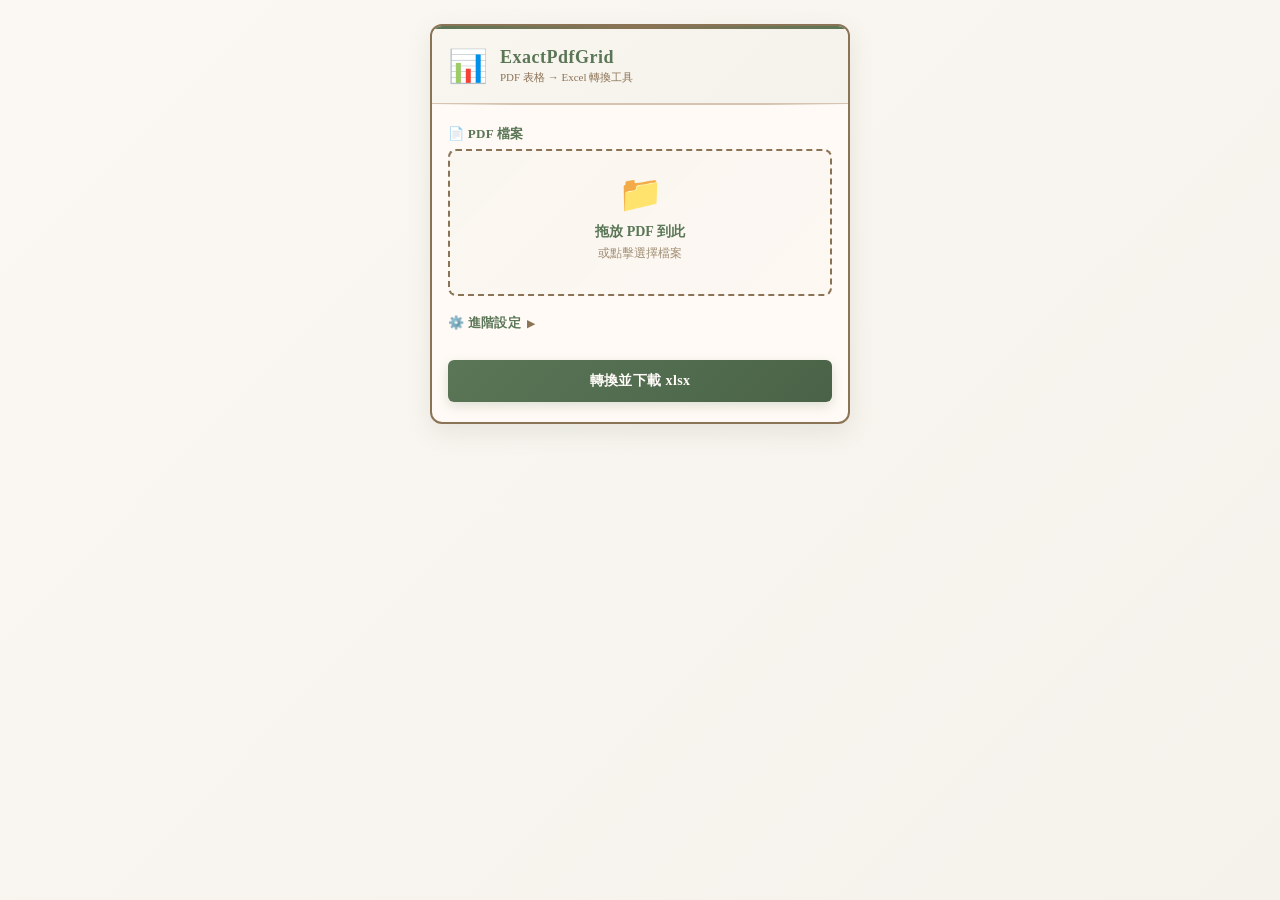
<file: web/index.html>
<!doctype html>
<html lang="zh-Hant">
<head>
  <meta charset="utf-8" />
  <meta name="viewport" content="width=device-width,initial-scale=1" />
  <title>ExactPdfGrid – PDF 表格提取</title>
  <link rel="stylesheet" href="style.css" />
</head>
<body>
  <div class="container">
    <div class="header-decoration"></div>

    <div class="header">
      <div class="title-icon">📊</div>
      <div>
        <h1 class="main-title">ExactPdfGrid</h1>
        <p class="subtitle">PDF 表格 → Excel 轉換工具</p>
      </div>
    </div>

    <div class="divider"></div>

    <div class="form-section">

      <!-- PDF 上傳 -->
      <div class="field">
        <label class="label-icon">📄 PDF 檔案</label>
        <input id="pdfFile" type="file" accept="application/pdf" />
        <div id="pdfUploadArea" class="pdf-upload-area">
          <div class="upload-icon">📁</div>
          <p class="upload-text">拖放 PDF 到此</p>
          <p class="upload-subtext">或點擊選擇檔案</p>
          <div id="fileName" class="file-name"></div>
        </div>
      </div>

      <!-- 進階設定 -->
      <div class="field">
        <label class="label-icon adv-toggle" id="advToggle" role="button" tabindex="0">
          ⚙️ 進階設定
          <span class="toggle-arrow">▶</span>
        </label>
        <div id="advPanel" class="adv-panel collapsed">
          <div class="adv-row">
            <label>DPI</label>
            <input type="number" id="dpi" value="200" min="72" max="600" />
          </div>
          <div class="adv-row">
            <label>最小線段像素</label>
            <input type="number" id="minLine" value="8" min="1" max="200" />
          </div>
          <div class="adv-row">
            <label>墨水門檻</label>
            <input type="number" id="inkThreshold" value="240" min="100" max="255" />
          </div>
          <div class="adv-row">
            <label>線段長寬比</label>
            <input type="number" id="aspectRatio" value="40" min="1" max="100" step="0.5" />
          </div>
          <div class="adv-row">
            <label>Cluster 間距</label>
            <input type="number" id="clusterGap" value="8" min="1" max="40" />
          </div>
        </div>
      </div>

      <!-- 送出按鈕 -->
      <button id="convertBtn" class="btn-primary">轉換並下載 xlsx</button>
    </div>

    <!-- 狀態 -->
    <div id="status" class="status"></div>
  </div>

  <script src="app.js"></script>
</body>
</html>
</file>
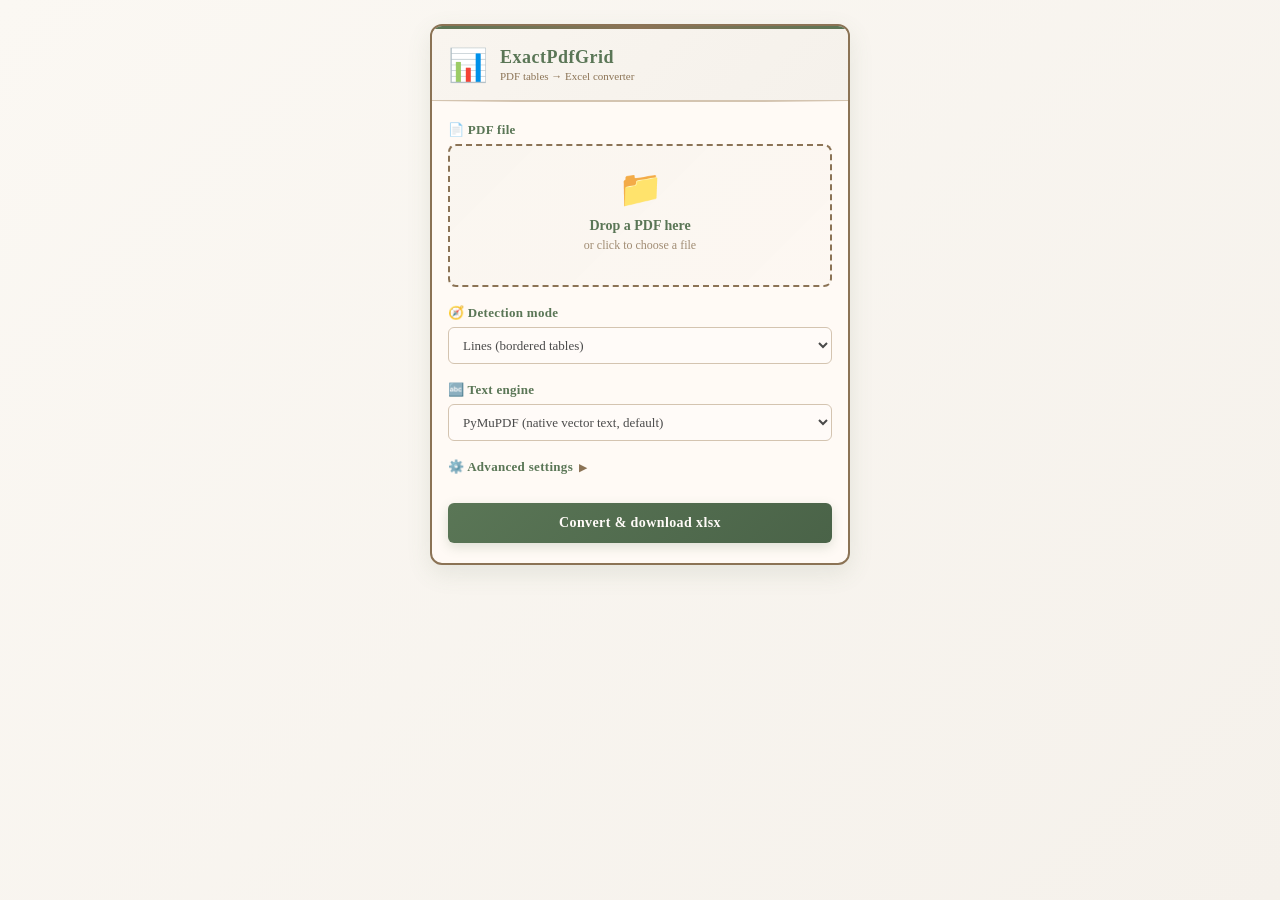
<file: src/exactpdfgrid/web/static/index.html>
<!doctype html>
<html lang="en">
<head>
  <meta charset="utf-8" />
  <meta name="viewport" content="width=device-width,initial-scale=1" />
  <title>ExactPdfGrid – PDF Table Extraction</title>
  <link rel="stylesheet" href="style.css" />
</head>
<body>
  <div class="container">
    <div class="header-decoration"></div>

    <div class="header">
      <div class="title-icon">📊</div>
      <div>
        <h1 class="main-title">ExactPdfGrid</h1>
        <p class="subtitle">PDF tables → Excel converter</p>
      </div>
    </div>

    <div class="divider"></div>

    <div class="form-section">

      <!-- PDF upload -->
      <div class="field">
        <label class="label-icon">📄 PDF file</label>
        <input id="pdfFile" type="file" accept="application/pdf" />
        <div id="pdfUploadArea" class="pdf-upload-area">
          <div class="upload-icon">📁</div>
          <p class="upload-text">Drop a PDF here</p>
          <p class="upload-subtext">or click to choose a file</p>
          <div id="fileName" class="file-name"></div>
        </div>
      </div>

      <!-- Detection mode -->
      <div class="field">
        <label class="label-icon">🧭 Detection mode</label>
        <select id="mode" class="select-input">
          <option value="lines">Lines (bordered tables)</option>
          <option value="lineless">Lineless (aligned text, no borders)</option>
        </select>
      </div>

      <!-- Text engine -->
      <div class="field">
        <label class="label-icon">🔤 Text engine</label>
        <select id="engine" class="select-input">
          <option value="pymupdf">PyMuPDF (native vector text, default)</option>
          <option value="rapidocr">RapidOCR (auto: OpenVINO → ONNX)</option>
          <option value="rapidocr-vino">RapidOCR — OpenVINO</option>
          <option value="rapidocr-onnx">RapidOCR — ONNX Runtime</option>
        </select>
      </div>

      <!-- Advanced settings -->
      <div class="field">
        <label class="label-icon adv-toggle" id="advToggle" role="button" tabindex="0">
          ⚙️ Advanced settings
          <span class="toggle-arrow">▶</span>
        </label>
        <div id="advPanel" class="adv-panel collapsed">
          <div class="adv-row">
            <label>DPI</label>
            <input type="number" id="dpi" value="200" min="72" max="600" />
          </div>
          <div class="adv-row">
            <label>Ink threshold</label>
            <input type="number" id="inkThreshold" value="240" min="100" max="255" />
          </div>
          <div class="adv-row">
            <label>Cluster gap</label>
            <input type="number" id="clusterGap" value="8" min="1" max="40" />
          </div>
          <!-- lines mode only -->
          <div class="adv-row lines-only">
            <label>Min line length (px)</label>
            <input type="number" id="minLine" value="8" min="1" max="200" />
          </div>
          <div class="adv-row lines-only">
            <label>Line aspect ratio</label>
            <input type="number" id="aspectRatio" value="40" min="1" max="100" step="0.5" />
          </div>
          <!-- lineless mode only -->
          <div class="adv-row lineless-only">
            <label>Min column corridor (px)</label>
            <input type="number" id="llMinGapV" value="6" min="1" max="200" />
          </div>
          <div class="adv-row lineless-only">
            <label>Max column corridor (0=none)</label>
            <input type="number" id="llMaxGapV" value="0" min="0" max="500" />
          </div>
          <div class="adv-row lineless-only">
            <label>Min row corridor (px)</label>
            <input type="number" id="llMinGapH" value="4" min="1" max="200" />
          </div>
          <div class="adv-row lineless-only">
            <label>Max row corridor (0=none)</label>
            <input type="number" id="llMaxGapH" value="0" min="0" max="500" />
          </div>
          <div class="adv-row lineless-only">
            <label>Corridor ink tolerance</label>
            <input type="number" id="llInkTol" value="0" min="0" max="9999" />
          </div>
        </div>
      </div>

      <!-- Submit button -->
      <button id="convertBtn" class="btn-primary">Convert & download xlsx</button>
    </div>

    <!-- Status -->
    <div id="status" class="status"></div>
  </div>

  <script src="app.js"></script>
</body>
</html>
</file>
<file: web/style.css>
* { box-sizing: border-box; }

body {
  font-family: 'Georgia', 'Palatino', serif;
  margin: 0;
  padding: 24px 0;
  min-height: 100vh;
  background: linear-gradient(135deg, #FBF8F3 0%, #F5F1EB 100%);
  color: #4A4A4A;
  display: flex;
  justify-content: center;
  align-items: flex-start;
}

.container {
  width: 420px;
  background: #FFFAF5;
  border: 2px solid #8B7355;
  border-radius: 12px;
  box-shadow: 0 8px 24px rgba(90,118,86,.12), inset 0 1px 0 rgba(255,255,255,.6);
  overflow: hidden;
}

.header-decoration {
  height: 3px;
  background: linear-gradient(90deg, #5A7656 0%, #8B7355 50%, #5A7656 100%);
}

.header {
  display: flex;
  align-items: center;
  gap: 12px;
  padding: 18px 16px;
  background: linear-gradient(135deg, #F9F5EF 0%, #F5F1EB 100%);
  border-bottom: 1px solid #D4C4B0;
}

.title-icon { font-size: 32px; line-height: 1; }

.main-title {
  margin: 0;
  font-size: 18px;
  font-weight: 600;
  color: #5A7656;
  letter-spacing: .5px;
}

.subtitle {
  margin: 2px 0 0;
  font-size: 11px;
  color: #8B7355;
  font-weight: 500;
}

.divider {
  height: 1px;
  background: linear-gradient(90deg, transparent, #D4C4B0 20%, #D4C4B0 80%, transparent);
}

.form-section {
  padding: 20px 16px;
  position: relative;
}

.field { margin-bottom: 18px; }

.label-icon {
  display: block;
  margin-bottom: 6px;
  font-size: 13px;
  font-weight: 600;
  color: #5A7656;
  letter-spacing: .3px;
}

/* ── Upload area ── */
#pdfFile { display: none; }

.pdf-upload-area {
  position: relative;
  padding: 22px 16px;
  border: 2px dashed #8B7355;
  border-radius: 8px;
  background: linear-gradient(135deg, rgba(90,118,86,.03), rgba(139,115,85,.02));
  text-align: center;
  cursor: pointer;
  transition: all .3s;
}

.pdf-upload-area:hover {
  border-color: #5A7656;
  background: linear-gradient(135deg, rgba(90,118,86,.08), rgba(139,115,85,.05));
  box-shadow: 0 4px 12px rgba(90,118,86,.15);
}

.pdf-upload-area.dragging-over {
  border-color: #5A7656;
  background: linear-gradient(135deg, rgba(90,118,86,.15), rgba(139,115,85,.1));
  box-shadow: 0 6px 16px rgba(90,118,86,.25);
}

.upload-icon {
  font-size: 36px;
  animation: float 3s ease-in-out infinite;
}

@keyframes float {
  0%,100% { transform: translateY(0); }
  50%      { transform: translateY(-4px); }
}

.upload-text {
  margin: 8px 0 4px;
  font-size: 14px;
  font-weight: 600;
  color: #5A7656;
}

.upload-subtext {
  margin: 0 0 10px;
  font-size: 12px;
  color: #8B7355;
  opacity: .8;
}

.file-name {
  display: none;
  margin-top: 10px;
  padding: 8px 10px;
  font-size: 11px;
  color: #4A6348;
  background: rgba(90,118,86,.1);
  border-left: 3px solid #5A7656;
  border-radius: 3px;
  word-break: break-all;
}

.file-name.active { display: block; }

/* ── Advanced panel ── */
.adv-toggle {
  cursor: pointer;
  user-select: none;
  display: flex;
  align-items: center;
  gap: 6px;
}

.toggle-arrow {
  font-size: 10px;
  transition: transform .25s;
  color: #8B7355;
}

.adv-toggle.open .toggle-arrow { transform: rotate(90deg); }

.adv-panel {
  overflow: hidden;
  max-height: 300px;
  transition: max-height .3s ease, opacity .3s ease;
  opacity: 1;
}

.adv-panel.collapsed { max-height: 0; opacity: 0; pointer-events: none; }

.adv-row {
  display: flex;
  align-items: center;
  justify-content: space-between;
  gap: 12px;
  margin-top: 10px;
}

.adv-row label {
  font-size: 12px;
  color: #8B7355;
  flex: 1;
}

.adv-row input[type="number"] {
  width: 80px;
  padding: 6px 8px;
  border: 1px solid #D4C4B0;
  border-radius: 5px;
  font-size: 13px;
  color: #4A4A4A;
  background: #FFFBF8;
  text-align: right;
  transition: border-color .2s;
}

.adv-row input[type="number"]:focus {
  outline: none;
  border-color: #5A7656;
  box-shadow: 0 0 0 3px rgba(90,118,86,.1);
}

/* ── Primary button ── */
.btn-primary {
  width: 100%;
  margin-top: 4px;
  padding: 12px 16px;
  background: linear-gradient(135deg, #5A7656 0%, #4A6348 100%);
  color: #FFFBF8;
  border: none;
  border-radius: 6px;
  font-size: 14px;
  font-weight: 600;
  font-family: 'Georgia', serif;
  letter-spacing: .4px;
  cursor: pointer;
  transition: all .2s;
  box-shadow: 0 4px 12px rgba(90,118,86,.2);
}

.btn-primary:hover {
  background: linear-gradient(135deg, #4A6348 0%, #3D5341 100%);
  box-shadow: 0 6px 16px rgba(90,118,86,.3);
  transform: translateY(-1px);
}

.btn-primary:active { transform: translateY(0); }

.btn-primary:disabled {
  opacity: .6;
  cursor: not-allowed;
  transform: none;
}



/* ── Status ── */
.status {
  padding: 10px 16px 16px;
  font-size: 12px;
  line-height: 1.5;
  color: #5A7656;
  font-family: 'Georgia', serif;
  min-height: 18px;
}

.status:empty { display: none; }
.status.error { color: #C85A5A; }
.status.loading { color: #8B7355; }

/* ── Spinner ── */
@keyframes spin {
  to { transform: rotate(360deg); }
}

.spinner {
  display: inline-block;
  width: 14px;
  height: 14px;
  border: 2px solid #8B7355;
  border-top-color: transparent;
  border-radius: 50%;
  animation: spin .7s linear infinite;
  vertical-align: middle;
  margin-right: 6px;
}
</file>
<file: src/exactpdfgrid/web/static/style.css>
* { box-sizing: border-box; }

body {
  font-family: 'Georgia', 'Palatino', serif;
  margin: 0;
  padding: 24px 0;
  min-height: 100vh;
  background: linear-gradient(135deg, #FBF8F3 0%, #F5F1EB 100%);
  color: #4A4A4A;
  display: flex;
  justify-content: center;
  align-items: flex-start;
}

.container {
  width: 420px;
  background: #FFFAF5;
  border: 2px solid #8B7355;
  border-radius: 12px;
  box-shadow: 0 8px 24px rgba(90,118,86,.12), inset 0 1px 0 rgba(255,255,255,.6);
  overflow: hidden;
}

.header-decoration {
  height: 3px;
  background: linear-gradient(90deg, #5A7656 0%, #8B7355 50%, #5A7656 100%);
}

.header {
  display: flex;
  align-items: center;
  gap: 12px;
  padding: 18px 16px;
  background: linear-gradient(135deg, #F9F5EF 0%, #F5F1EB 100%);
  border-bottom: 1px solid #D4C4B0;
}

.title-icon { font-size: 32px; line-height: 1; }

.main-title {
  margin: 0;
  font-size: 18px;
  font-weight: 600;
  color: #5A7656;
  letter-spacing: .5px;
}

.subtitle {
  margin: 2px 0 0;
  font-size: 11px;
  color: #8B7355;
  font-weight: 500;
}

.divider {
  height: 1px;
  background: linear-gradient(90deg, transparent, #D4C4B0 20%, #D4C4B0 80%, transparent);
}

.form-section {
  padding: 20px 16px;
  position: relative;
}

.field { margin-bottom: 18px; }

.label-icon {
  display: block;
  margin-bottom: 6px;
  font-size: 13px;
  font-weight: 600;
  color: #5A7656;
  letter-spacing: .3px;
}

/* ── Upload area ── */
#pdfFile { display: none; }

.pdf-upload-area {
  position: relative;
  padding: 22px 16px;
  border: 2px dashed #8B7355;
  border-radius: 8px;
  background: linear-gradient(135deg, rgba(90,118,86,.03), rgba(139,115,85,.02));
  text-align: center;
  cursor: pointer;
  transition: all .3s;
}

.pdf-upload-area:hover {
  border-color: #5A7656;
  background: linear-gradient(135deg, rgba(90,118,86,.08), rgba(139,115,85,.05));
  box-shadow: 0 4px 12px rgba(90,118,86,.15);
}

.pdf-upload-area.dragging-over {
  border-color: #5A7656;
  background: linear-gradient(135deg, rgba(90,118,86,.15), rgba(139,115,85,.1));
  box-shadow: 0 6px 16px rgba(90,118,86,.25);
}

.upload-icon {
  font-size: 36px;
  animation: float 3s ease-in-out infinite;
}

@keyframes float {
  0%,100% { transform: translateY(0); }
  50%      { transform: translateY(-4px); }
}

.upload-text {
  margin: 8px 0 4px;
  font-size: 14px;
  font-weight: 600;
  color: #5A7656;
}

.upload-subtext {
  margin: 0 0 10px;
  font-size: 12px;
  color: #8B7355;
  opacity: .8;
}

.file-name {
  display: none;
  margin-top: 10px;
  padding: 8px 10px;
  font-size: 11px;
  color: #4A6348;
  background: rgba(90,118,86,.1);
  border-left: 3px solid #5A7656;
  border-radius: 3px;
  word-break: break-all;
}

.file-name.active { display: block; }

/* ── Advanced panel ── */
.adv-toggle {
  cursor: pointer;
  user-select: none;
  display: flex;
  align-items: center;
  gap: 6px;
}

.toggle-arrow {
  font-size: 10px;
  transition: transform .25s;
  color: #8B7355;
}

.adv-toggle.open .toggle-arrow { transform: rotate(90deg); }

.adv-panel {
  overflow: hidden;
  max-height: 720px;
  transition: max-height .3s ease, opacity .3s ease;
  opacity: 1;
}

.adv-panel.collapsed { max-height: 0; opacity: 0; pointer-events: none; }

.adv-row {
  display: flex;
  align-items: center;
  justify-content: space-between;
  gap: 12px;
  margin-top: 10px;
}

.adv-row.hidden { display: none; }

.adv-row label {
  font-size: 12px;
  color: #8B7355;
  flex: 1;
}

.adv-row input[type="number"] {
  width: 80px;
  padding: 6px 8px;
  border: 1px solid #D4C4B0;
  border-radius: 5px;
  font-size: 13px;
  color: #4A4A4A;
  background: #FFFBF8;
  text-align: right;
  transition: border-color .2s;
}

.adv-row input[type="number"]:focus {
  outline: none;
  border-color: #5A7656;
  box-shadow: 0 0 0 3px rgba(90,118,86,.1);
}

/* ── Select inputs (mode / engine) ── */
.select-input {
  width: 100%;
  padding: 9px 10px;
  border: 1px solid #D4C4B0;
  border-radius: 6px;
  font-size: 13px;
  font-family: 'Georgia', serif;
  color: #4A4A4A;
  background: #FFFBF8;
  cursor: pointer;
  transition: border-color .2s;
}

.select-input:focus {
  outline: none;
  border-color: #5A7656;
  box-shadow: 0 0 0 3px rgba(90,118,86,.1);
}

/* ── Primary button ── */
.btn-primary {
  width: 100%;
  margin-top: 4px;
  padding: 12px 16px;
  background: linear-gradient(135deg, #5A7656 0%, #4A6348 100%);
  color: #FFFBF8;
  border: none;
  border-radius: 6px;
  font-size: 14px;
  font-weight: 600;
  font-family: 'Georgia', serif;
  letter-spacing: .4px;
  cursor: pointer;
  transition: all .2s;
  box-shadow: 0 4px 12px rgba(90,118,86,.2);
}

.btn-primary:hover {
  background: linear-gradient(135deg, #4A6348 0%, #3D5341 100%);
  box-shadow: 0 6px 16px rgba(90,118,86,.3);
  transform: translateY(-1px);
}

.btn-primary:active { transform: translateY(0); }

.btn-primary:disabled {
  opacity: .6;
  cursor: not-allowed;
  transform: none;
}



/* ── Status ── */
.status {
  padding: 10px 16px 16px;
  font-size: 12px;
  line-height: 1.5;
  color: #5A7656;
  font-family: 'Georgia', serif;
  min-height: 18px;
}

.status:empty { display: none; }
.status.error { color: #C85A5A; }
.status.loading { color: #8B7355; }

/* ── Spinner ── */
@keyframes spin {
  to { transform: rotate(360deg); }
}

.spinner {
  display: inline-block;
  width: 14px;
  height: 14px;
  border: 2px solid #8B7355;
  border-top-color: transparent;
  border-radius: 50%;
  animation: spin .7s linear infinite;
  vertical-align: middle;
  margin-right: 6px;
}
</file>
